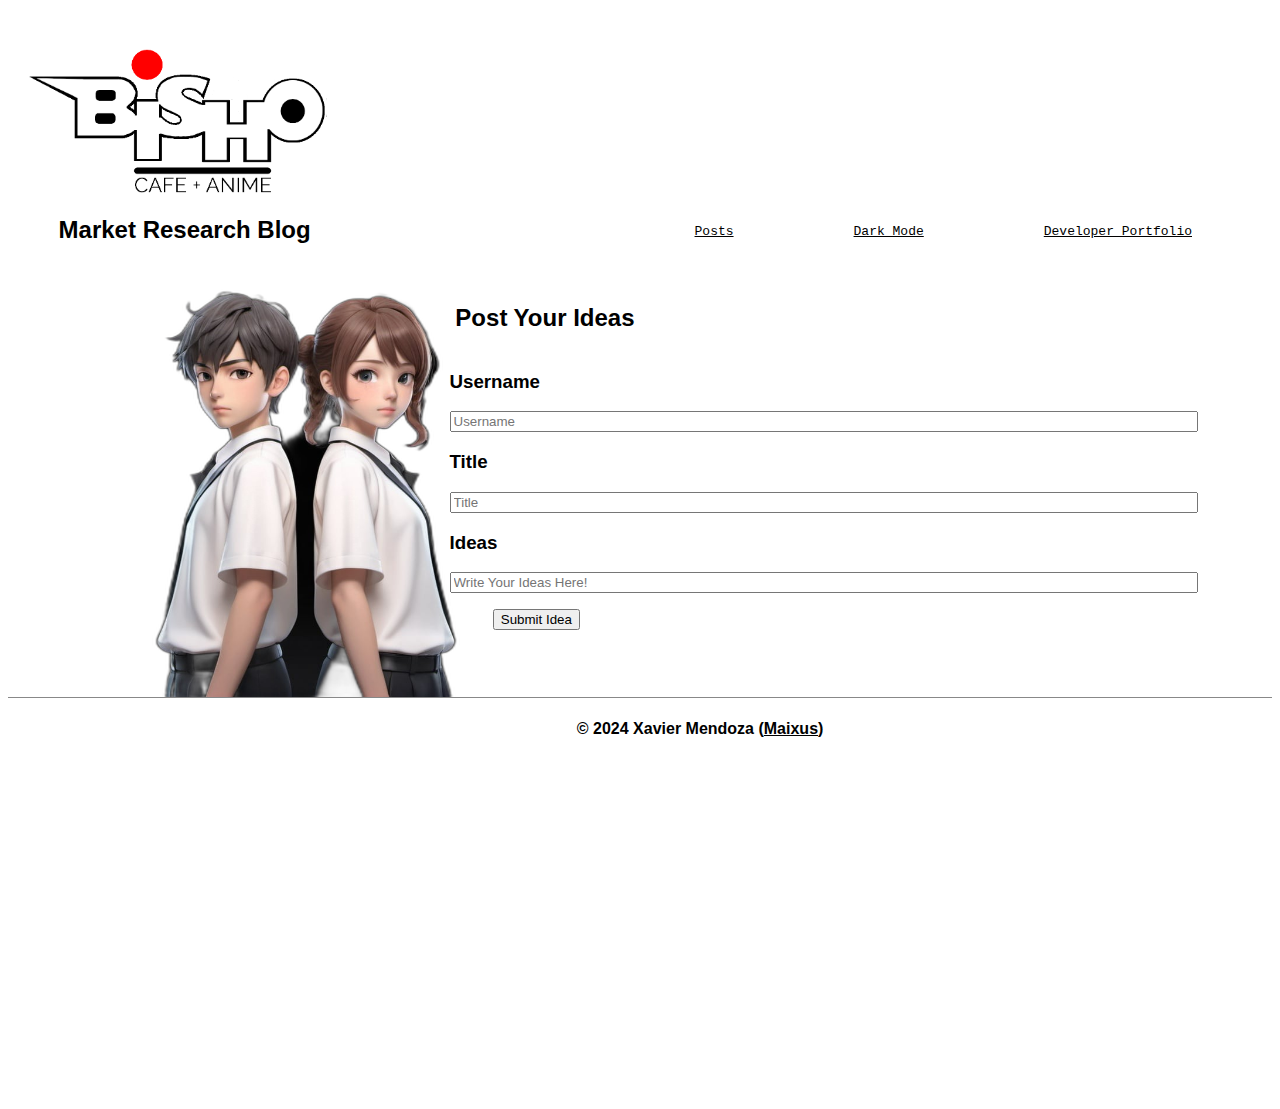
<file: index.html>
<!DOCTYPE html>
<html lang="en">
<head>
    <meta charset="UTF-8">
    <meta name="viewport" content="width=device-width, initial-scale=1.0">
    <title>BISHO: Cafe & Anime</title>
    <link rel="stylesheet" href="assets/css/styles.css">
    <link rel="stylesheet" href="assets/css/form.css">

</head>
<body class="body">
    <header class="header">
        <h1>
            <!-- Calls Logo and Re-sizes it -->
            <img src="assets/images/BISHO _LIGHTMODE.png" alt="Bisho Logo" width=300px class="logo light-mode">

        </h1>
        <h2>Market Research Blog</h2>
        <nav>
            <!-- Links and Toggle -->
            <ul>
                <li>
                    <a href="blog.html">Posts</a>
                </li>
                <li>
                    <a href="" id="dark-mode-toggle">Dark Mode</a>
                </li>
                <li>
                    <a href="https://maixusbetter.github.io/portfolioHTMLversion/">Developer Portfolio</a>
                </li>
            </ul>
        </nav>
    </header>

    <!-- User Input Fields -->
    <section class="ideas">
        <h2>Post Your Ideas</h2>
    <form id="postCreation">
        <!-- Input Boxes re-sizing -->
        <style>
            input[type="text"] {
                width: 400%;
            }
        </style>
        <!-- Input Fields -->
        <ul>
            <li>
                <h3>Username</h3>
                <label for="userName"> </label>
                <input id="userName" type="text" class="form-input" name="userName" placeholder="Username" />
            </li>
            <li>
                <h3>Title</h3>
                <label for="userTitle"> </label>
                <input id="userTitle" type="text" class="form-input" name="userTitle" placeholder="Title" />
            </li>
            <li>
                <h3>Ideas</h3>
                <label for="userIdea"> </label>
                <input id="userIdea" type="text" class="userIdea" name="userIdea" placeholder="Write Your Ideas Here!" />
            </li>
        </ul>
        <!-- Submit Button -->
        <button id="submitButton" class="btn btn-block btn-danger">Submit Idea</button>
    </form>
    </section>

    <!-- Callls Images of the Bisho Mascots -->
    <img src="assets/images/BISHO_MASCOTS.png" alt="BISHO_MASCOTS" width=600px class="mascots">

    <!-- Footer and link to developer page -->
    <footer class="footer">
        <h4>© 2024 Xavier Mendoza (<a href="https://maixusbetter.github.io/portfolioHTMLversion/">Maixus</a>)</h4>  
    </footer>
    <!-- Calls Necessary Java Script Files -->
    <script src="https://code.jquery.com/jquery-3.5.1.min.js"></script>
    <script src="./assets/js/form.js"></script>
    <script src="./assets/js/logic.js"></script>
</body>
</html>
</file>
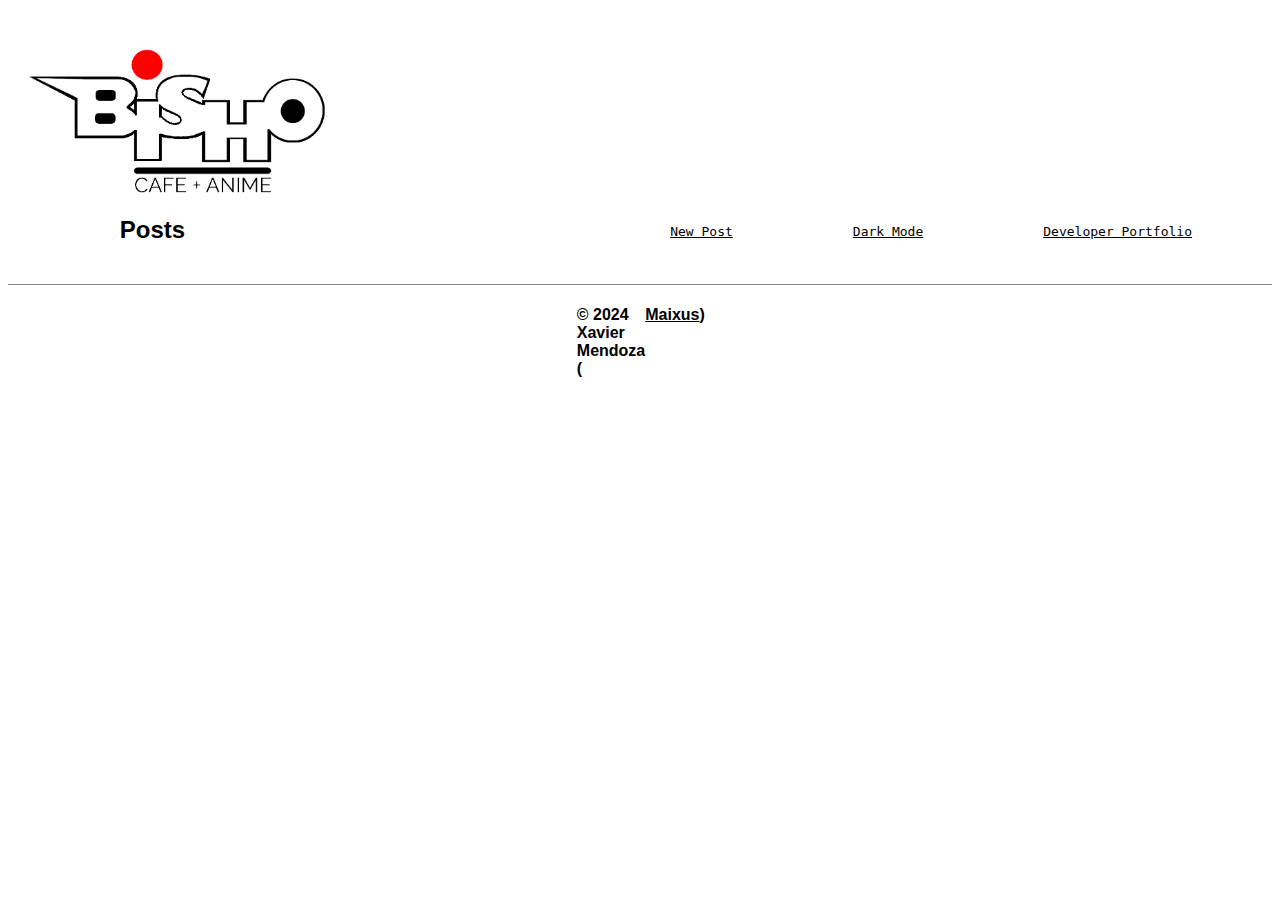
<file: blog.html>
<!DOCTYPE html>
<html lang="en">
<head>
    <meta charset="UTF-8">
    <meta name="viewport" content="width=device-width, initial-scale=1.0">
    <title>BISHO: Cafe & Anime</title>
    <link rel="stylesheet" href="assets/css/styles.css">
    <link rel="stylesheet" href="assets/css/blog.css">
</head>
<body class="body">
    <header class="header">
        <h1>
            <!-- Calls Logo and Re-sizes it -->
            <img src="assets/images/BISHO _LIGHTMODE.png" alt="Bisho Logo" width=300px class="logo light-mode">

        </h1>
        <h2>Posts</h2>
        <nav>
            <!-- Links and Toggle -->
            <ul>
                <li>
                    <a href="index.html">New Post</a>
                </li>
                <li>
                    <a href="" id="dark-mode-toggle">Dark Mode</a>
                </li>
                <li>
                    <a href="https://maixusbetter.github.io/portfolioHTMLversion/">Developer Portfolio</a>
                </li>
            </ul>
        </nav>
    </header>
    <!-- Where Post Generated HTML Elements are stored -->
    <section id="posts" class="ideas">    
    </section>

    <!-- Footer and link to developer page -->
    <footer class="footer">
        <h4>© 2024 Xavier Mendoza (<a href="https://maixusbetter.github.io/portfolioHTMLversion/">Maixus</a>)</h4>
    </footer>
    <!-- Calls Necessary Java Script Files -->
    <script src="https://code.jquery.com/jquery-3.5.1.min.js"></script>
    <script src="./assets/js/blog.js"></script>
    <script src="./assets/js/logic.js"></script>
</body>
</html>
</file>
<file: assets/css/styles.css>
/*Re-used Variables*/
:root{
--headFont:sans-serif;
--interactableFont:monospace;
--background-color:white;
--text-color:black;
}

/* logo management */
.logo {
    position: relative;
  }
  
  .light-mode {
    position: relative;
  }
  
  .dark-mode .logo {
    position: relative;
    content: url("../images/BISHO_DARKMODE.png");
  }
  

/*Dark Mode Properties*/
.dark-mode{
    --background-color:black;
    --text-color:white;
}

/*Default Properties*/
.body{
    background-color: var(--background-color);
    color: var(--text-color);
}

/*Color of links*/
a {
    color: var(--text-color);
    
/*Header Positioning and indvidual propeties*/
}
.header {
    padding: 20px;
    align-items: center;
}

.header h1{
    display: flex;
    flex-wrap: wrap;
}

.header h2{
    display: flex;
    flex-wrap: wrap;
    font-family: var(--headFont);
} 

.header nav ul{
    padding: 70px 0;
    text-align: center;
    list-style-type: none;
    display: flex;
    position: relative;
    font-family: var(--interactableFont);   
}


.header ul{
    float:right;
    margin-top: -170px;
    flex-direction: row;
}

.header li{
    text-align: center;
    justify-content: space-between;
    padding: 60px;
}

/*footer Positioning and indvidual propeties*/
.footer{
    border-top: 1px solid #888 ;
}

.footer h4{
    display: flex;
    margin-left: 45%;
    position: relative;
    font-family: var(--headFont);
}


@media screen and (max-width: 768px) {
    /*Header Re-scaling*/
    .header h1{
     flex-direction: column;
     align-self: center;
     flex-wrap: nowrap;
    }
    .header ul{
      flex-direction: column;
      position:relative;
      margin-top: 0px;
      float: none;
      }

      .header h2{
        text-align: center;
        flex-direction: column;
    }
    /*Footer Re-scaling*/
    .footer h4{
        flex-direction: column;
        text-align: center;
        margin-left: 16%;


    }

  }
</file>
<file: assets/css/form.css>
/*Postional Adjustments based on page content*/
.header h2{
    margin-left: 2.5%;
}

/*properties of user input entry field*/
.ideas{
    display: flex;
    font-family: var(--headFont);
    align-items: flex-end;
    flex-direction: column;
}


.ideas ul{
    list-style: none;
}


.ideas button{
margin-left: 37%;
}

/*Mascot Image Properties(Large Screen)*/
.mascots{
    display: flex;
    flex-wrap: wrap;
    position: relative ;
    top: -350px;

}

/*Footer Properties(Large Screen)*/
.footer{
    position: relative;
    top: -350px;
}

@media screen and (max-width: 768px) {
    /*Postional Adjustments based on page size*/
    .header h2{
        margin-left: 0%;
    }

    .ideas{
        align-items: flex-start;
        flex-direction: column;
    }
    

    .mascots{
        top: 0px;
        right: 30%;
    }
    .footer{
        top: 0px;
    }
}
</file>
<file: assets/css/blog.css>
/*Postional Adjustments based on page content*/
.header h2{
    margin-left: 7.5%;
}

/*Font for posts*/
.ideas{
    font-family:Arial, Helvetica, sans-serif;
}

/*weight of titles*/
.ideas h2{
    font-weight: bold;
}

/*Properties of Author Name*/
.ideas h3{
    font-size: small;
    font-style: italic;
    color: grey;
    font-weight: lighter;
}

/*Properties of post*/
.ideas p{
    font-family:Arial, Helvetica, sans-serif;
    padding-bottom: 1%;
    border-bottom: 1px solid #888;
    
}
@media screen and (max-width: 768px) {
    /*Postional Adjustments based on page size*/
    .header h2{
        margin-left: 0%;
    }
}
</file>
